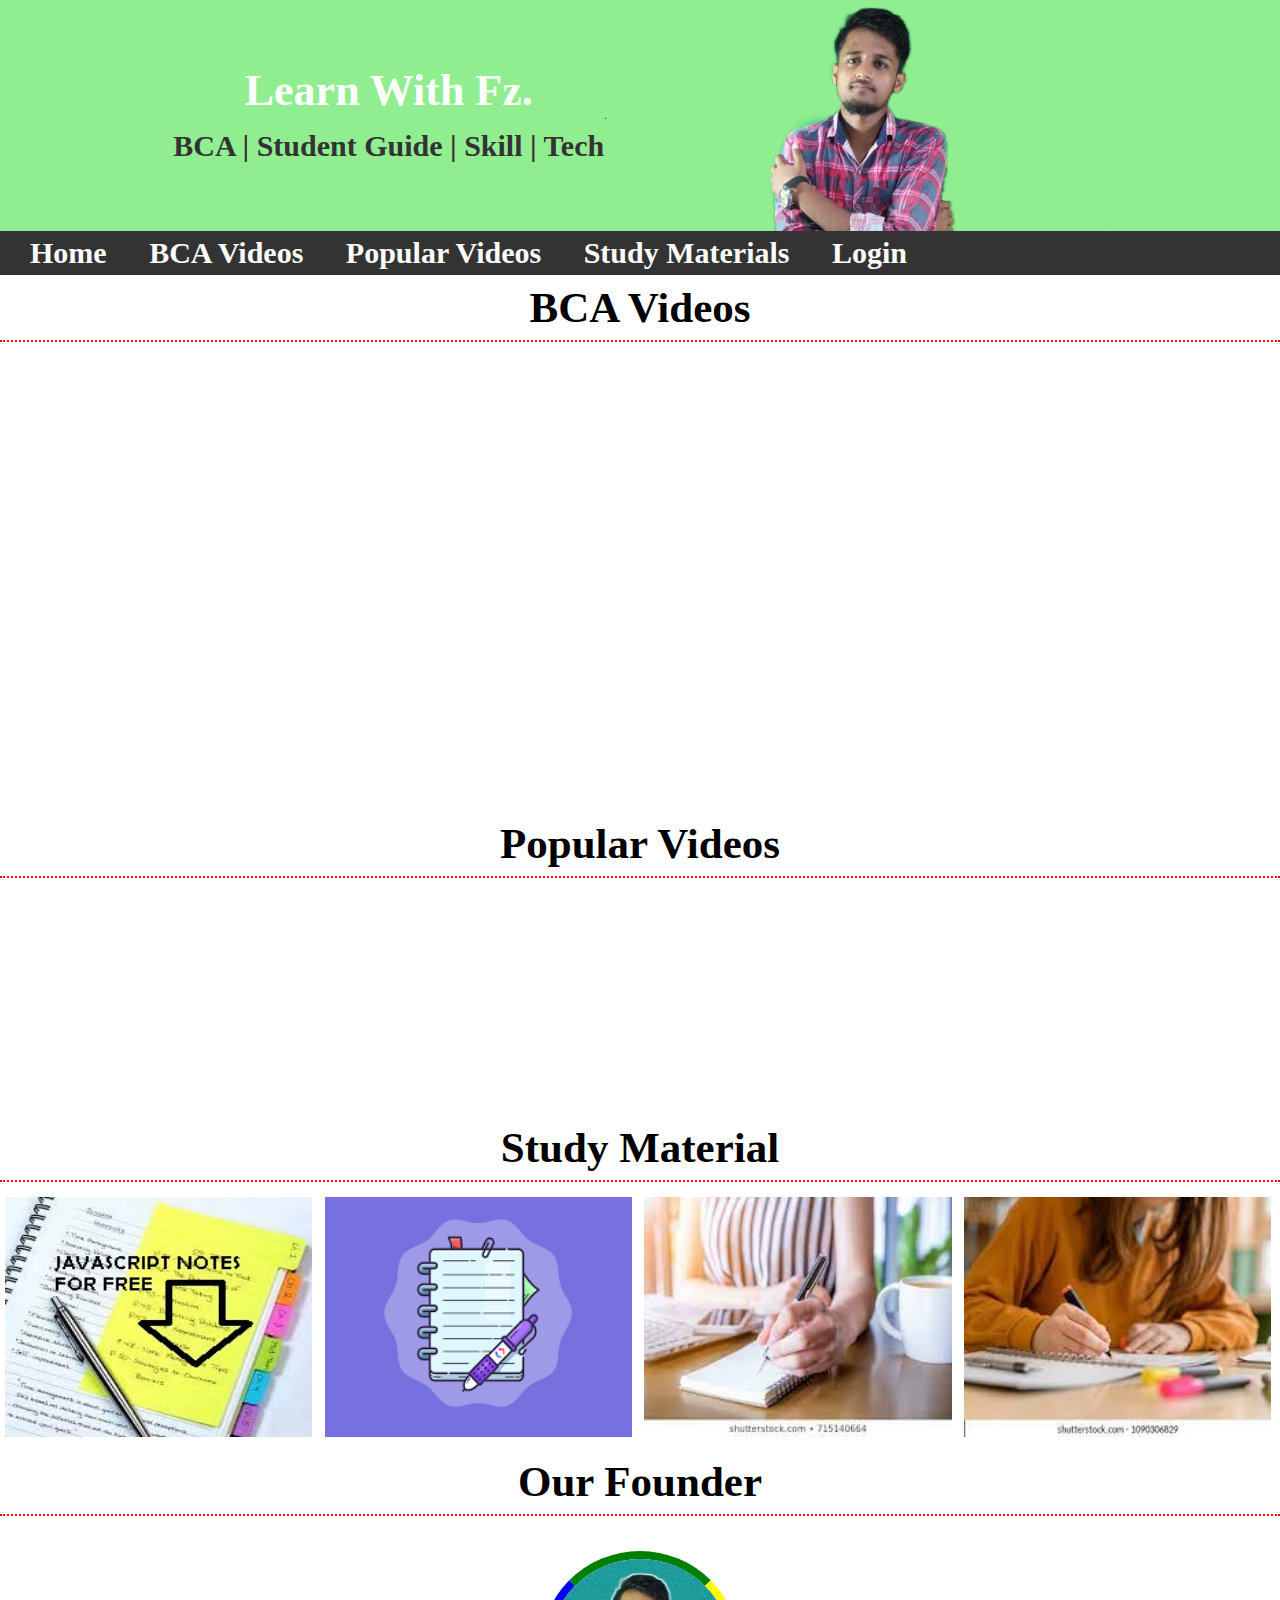
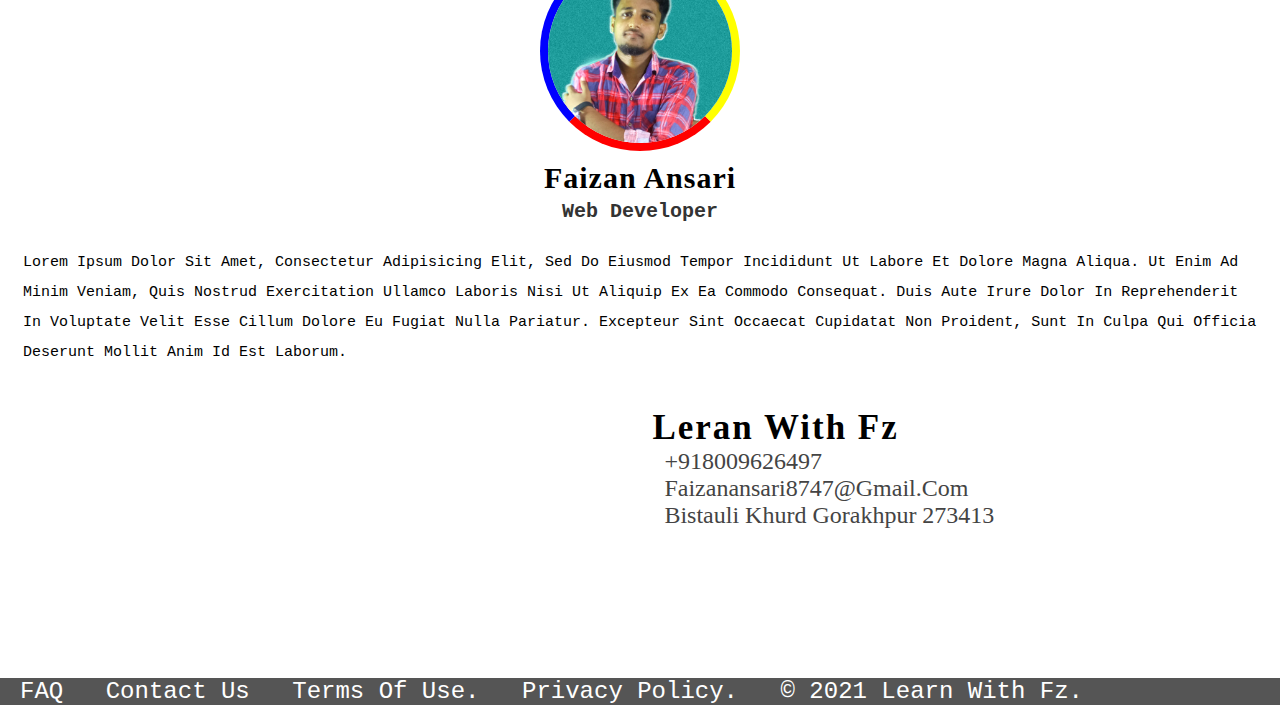
<file: index.html>
<!DOCTYPE html>
<html>
<head> 

	<meta charset="utf-8">
	<meta name="viewport" content="width=device-width, initial-scale=1.0"> 
<!-- start	favicon -->
	<link href="img32.png" rel="shortcut icon">
	<link href="img16.png" rel="shortcut icon">
	<!-- end favicon -->
	<!-- font awesome cdn link -->
	<link rel="stylesheet" href="https://pro.fontawesome.com/releases/v5.10.0/css/all.css" integrity="sha384-AYmEC3Yw5cVb3ZcuHtOA93w35dYTsvhLPVnYs9eStHfGJvOvKxVfELGroGkvsg+p" crossorigin="anonymous"/>
	<title>learn with fz | home</title>
	<link rel="stylesheet" type="text/css" href="style.css">
</head>
<body>
	<!--start header section -->
	<header id="header">
		<h1>learn with fz.<br>
			<span> BCA | Student Guide | Skill | Tech </span>
		
	</h1>
		.
		<img src="png.png">

	</header>
	<label id="nav" class="navbar fas fa-bars" onclick="change()">
	</label>
	<!-- <input type="checkbox" id="check"></input> -->
	<!-- end header section -->
	
	<!-- start nav section -->

	<nav id="bar">
		<a onclick="work()"  href="#header">home</a>
		<a onclick="work()" href="#bca_videos">BCA videos</a>
		<a onclick="work()"  href="#p_videos">popular videos</a>
		<a onclick="work()" href="#study_material">study materials</a>
		<a onclick="work()" href="#">login</a>
	</nav>
	<!-- end nav section -->

	<!-- start main section -->
	<main>
		<!-- start BCA videos section -->
		<section id="bca_videos">
			<h2>BCA videos</h2>
			<iframe   src="https://www.youtube.com/embed/bKg9CbMfJQU" title="YouTube video player" frameborder="0" allow="accelerometer; autoplay; clipboard-write; encrypted-media; gyroscope; picture-in-picture" allowfullscreen></iframe>
			<iframe src="https://www.youtube.com/embed/yYGZjkAOezQ" title="YouTube video player" frameborder="0" allow="accelerometer; autoplay; clipboard-write; encrypted-media; gyroscope; picture-in-picture" allowfullscreen></iframe>
			<iframe  src="https://www.youtube.com/embed/_uoFAmK65JA" title="YouTube video player" frameborder="0" allow="accelerometer; autoplay; clipboard-write; encrypted-media; gyroscope; picture-in-picture" allowfullscreen></iframe>
			<iframe  src="https://www.youtube.com/embed/F6uo98pX44U" title="YouTube video player" frameborder="0" allow="accelerometer; autoplay; clipboard-write; encrypted-media; gyroscope; picture-in-picture" allowfullscreen></iframe>
			<iframe  src="https://www.youtube.com/embed/wWMDyqqLLi0" title="YouTube video player" frameborder="0" allow="accelerometer; autoplay; clipboard-write; encrypted-media; gyroscope; picture-in-picture" allowfullscreen></iframe>
			<iframe src="https://www.youtube.com/embed/LZ1dQFoaBOM" title="YouTube video player" frameborder="0" allow="accelerometer; autoplay; clipboard-write; encrypted-media; gyroscope; picture-in-picture" allowfullscreen></iframe>
		</section>
		<!-- end BCA videos section -->
		<!-- start popular videos section -->
		<section id="p_videos">
			<h2>popular videos</h2>
			<iframe  src="https://www.youtube.com/embed/F6uo98pX44U" title="YouTube video player" frameborder="0" allow="accelerometer; autoplay; clipboard-write; encrypted-media; gyroscope; picture-in-picture" allowfullscreen></iframe>
			<iframe src="https://www.youtube.com/embed/-UOyThfMxHY" title="YouTube video player" frameborder="0" allow="accelerometer; autoplay; clipboard-write; encrypted-media; gyroscope; picture-in-picture" allowfullscreen></iframe>
			<iframe  src="https://www.youtube.com/embed/yYGZjkAOezQ" title="YouTube video player" frameborder="0" allow="accelerometer; autoplay; clipboard-write; encrypted-media; gyroscope; picture-in-picture" allowfullscreen></iframe>
		</section>
      <!-- end popular videos section -->
      <!-- start study materials section -->

		<section id="study_material" class="study-sec">
			<h2>study material</h2>
			<a target="_blank" href="js.pdf"><img class="study" src="download.jpeg"></a>
			<a target="_blank" href="php.pdf"><img class="study" src="download.png"></a>
			<a target="_blank" href="html.pdf"><img class="study" src="download (1).jpeg"></a>
			<a target="_blank" href="css.pdf"><img class="study" src="download (2).jpeg"></a>
		</section>
		<!-- end study materials section -->


		<!-- start founder section -->
		<section class="founder">
			<h2>our founder</h2>
			<div class="about">
			<img src="owner.jpg" alt="this is faizan ansari">
			<h3>faizan ansari</h3>
			<h4>web developer</h4>
			
			
			<p>Lorem ipsum dolor sit amet, consectetur adipisicing elit, sed do eiusmod
			tempor incididunt ut labore et dolore magna aliqua. Ut enim ad minim veniam,
			quis nostrud exercitation ullamco laboris nisi ut aliquip ex ea commodo
			consequat. Duis aute irure dolor in reprehenderit in voluptate velit esse
			cillum dolore eu fugiat nulla pariatur. Excepteur sint occaecat cupidatat non
			proident, sunt in culpa qui officia deserunt mollit anim id est laborum.</p>

			<div class="address">
			<iframe src="https://www.google.com/maps/embed?pb=!1m18!1m12!1m3!1d113996.61805989471!2d83.33387129169743!3d26.76369793741955!2m3!1f0!2f0!3f0!3m2!1i1024!2i768!4f13.1!3m3!1m2!1s0x3991446a0c332489%3A0x1ff3f97fdcc6bfa2!2sGorakhpur%2C%20Uttar%20Pradesh!5e0!3m2!1sen!2sin!4v1634974319865!5m2!1sen!2sin" width="600" height="450" style="border:0;" allowfullscreen="" loading="lazy"></iframe>
			<div class="contact">
				<h5 class="title">leran with fz</h5>
               <div class="sym">
				<i class="fas fa-phone" ></i><a href="tel:+918009626497">+918009626497</a>
				</div>
                <div class="sym">
				<i class="fas fa-envelope-open-text" ></i><a href="mailto:faizanansari8747@gmail.com">faizanansari8747@gmail.com</a>
				</div>
                <div class="sym">
				<i class="fas fa-map-marker-alt" ></i><a>bistauli khurd gorakhpur 273413</a>
				</div>
               

				<div class="icons">
				<a href="https://youtube.com/channel/UCPipQ9YkDBxUBhMjNJCpvQQ">
					<i class="fab fa-youtube"></i>
				</a>
				<a href="https://www.instagram.com/learn_with_fz/">
					<i class="fab fa-instagram"></i>
				</a>
				<a href="#">
					<i class="fab fa-linkedin"></i>
				</a>
			</div>
			</div>

			
			</div>
</div>
		</section>
		<!-- end founder section -->

	</main>
	<!-- end main section -->
	<!-- strat footer section -->
	<footer>
		<a href="#">FAQ</a>
		<a href="#">contact us</a>
		<a href="#">terms of use.</a>
		<a href="#">privacy policy.</a>
		<a href="#">&copy; 2021 learn with fz.</a>
	</footer>
<!-- end footer section -->
<script >
	var nav = document.getElementById('nav');
	var navbar = document.getElementById('bar');
	function change(){
		
nav.classList.toggle('fa-times');
navbar.classList.toggle('show');

	}
	function work(){
		nav.classList.toggle('fa-times');
navbar.classList.toggle('show');
	}
	
</script>
</body>
</html>
</file>
<file: style.css>
*{
	padding: 0;
	margin: 0;
	box-sizing: border-box;
	outline: none;
	text-decoration: none;
	border: none;
	text-transform: capitalize;
	font-family:cursive,verdana;
	word-spacing:0;
scroll-behavior: smooth;
/*transition: .3s all;*/
}
html{
	font-size: 62.5%;
	scroll-behavior: smooth;
}
/*star header style*/
header{
	display:flex;
	align-items: center;
	justify-content:center;
	/*width: 100%;*/
	/*height: 30%;*/
	/*text-align: center;*/
	/*padding: 4rem 1rem;*/
	background: lightgreen;

}
header h1{
	text-align: center;
	color: #fff;
	font-size: 4.4rem;
	font-weight: 666;
}
header h1 span{
	text-align: center;
	color:#333;
	font-size: 3rem;
	font-weight: 666;
}
header img{
	width: 50rem;

	/*height: 40rem;*/
}

.navbar{
	position: fixed;
	top: 2.5rem;
	right: 2.5rem;
	font-size:4rem;
	color: #fff;
	text-shadow: .3rem .4rem 1.2rem black;
	display: none;
}

#check{
	display: none;
}

/*#check:checked~.navbar i:before{
	content:'\f00d';
}
*/


/*end header style*/

/*start nav style*/

nav{
	position: sticky;
	top: 0rem;
	background: #333;
	padding: .5rem 1rem;
	transition: all .3s;
}
nav a{
	color: #fff;
	font-weight: 666;
	font-size: 3rem;
	margin: .3rem 2rem;
	transition: all .3s ;
}
nav a:hover{
	letter-spacing: .1rem;
	color:lightgreen ;
	/*background: rosybrown;*/
	text-shadow: .2rem .2rem .5rem lightgreen;
}
/*end nav style*/

/*start main part style*/
main section h2{
	text-align: center;
	font-size: 4.3rem;
	padding:.8rem 0;
	margin-bottom: .5rem;
	border-bottom: .2rem dotted red;
}
main section iframe{
	width: 33%;
	height: 23rem;

}
.study-sec a .study{
	width: 24%;
	height: 24rem;
	margin:1rem .5rem;
	/*margin: .5rem;*/
	/*border-radius: 50%;*/
}

/*founder section style*/
.fonuder{
	/*position: relative;*/
	/*display:block;*/
	/*align-items: center;*/
	/*justify-content: center;*/
	/*position: relative;*/
}
.founder .about{
	width: 100%;
	display:flex;
	flex-flow:column;
	align-items: center;
	justify-content: center;
	padding: 2rem;
}
.founder img{
	margin: 1rem 0;
	width: 20rem;
border-radius: 50%;
	/*height: 50rem;*/
	border-top: .8rem solid green;
	border-left: .8rem solid blue;
	border-bottom: .8rem solid red;
	border-right: .8rem solid yellow;
}
.founder h3{
	/*text-align: center;*/
	font-size: 3rem;
	letter-spacing: .1rem;

}
.founder h4{
	font-size: 2rem;
	color: #333;
	margin: .5rem 0;
	font-family:monospace;
}
.founder p{
	margin: 2rem .3rem;
	font-size: 1.5rem;
	line-height:3rem;
	font-family:monospace;
}

.founder .address{
	width: 100%;
	display: flex;
	justify-content: space-between;
 margin: 2rem;
}
.founder .address iframe{
	width: 49%;
	border-radius: 1rem;
}
.founder .address .contact{
	width: 49%;
	display:flex;
	flex-flow: column;
}
.founder .address .contact .title{
	font-size: 3.5rem;
	letter-spacing: .2rem;
}
.founder .address .contact .sym i{
	font-size: 2rem;
	color:red;
	padding:1rem .6rem;
} 
.founder .address .contact .sym a{
	font-size: 2.4rem;
	color: #444;
}

.founder .address .contact .icons a i{
font-size: 3rem;
margin: 1rem 1rem;
color: red;
transition: .3s linear all;
}
.founder .address .contact .icons a i:hover{
	color:deepskyblue;
	text-shadow: .3rem .3rem 1.4rem black;
	transform: scale(1.5) rotate(45deg);

}
/*end founder section style*/

/*end main part style*/

/*start footer style*/
footer{
	background: #555;
}
footer a{
	color: #fff;
	font-size: 2.4rem;
	padding: .5rem 2rem;
	font-family: monospace;
	font-weight:111111;
}

/*end footer style*/





/*media query*/

@media (min-width: 1000px) and (max-width: 1222px){

	.study-sec a .study{
	width: 48%;
	/*height: 24rem;*/
	/*margin:1rem .5rem;*/
	/*margin: .5rem;*/
	/*border-radius: 50%;*/
}
footer a{
	padding:.4rem 1rem;
	/*color: red;*/
}
}
@media (min-width:635px) and (max-width: 1000px){

header h1{
	font-size:2.7rem ;

}
header h1 span{
	font-size: 2rem;
}
header img{
	width: 34rem;

	/*height: 40rem;*/
}
nav{
	background: #333;
	padding: .4rem .3rem;
}
nav a{
	color: #fff;
	font-weight: 666;
	font-size: 1.5rem;
	margin: .2rem 1rem;
}
.study-sec a .study{
	width:48%;
	/*height: 24rem;*/
	/*margin:1rem .5rem;*/
	/*margin: .5rem;*/
	/*border-radius: 50%;*/
}
.founder .address{
	width: 100%;
	margin: 0;
}
.founder .address .contact .title{
	font-size: 2.5rem;
	letter-spacing: .2rem;
}
.founder .address .contact .sym i{
	font-size: 1.8rem;
	color:red;
	padding:1rem .5rem;
} 
.founder .address .contact .sym a{
	font-size: 1.4rem;
	color: #444;
}
footer a{
	padding:.4rem .7rem;
	/*color: red;*/
}
}

@media(min-width: 500px) and (max-width: 634px){

header h1{
	font-size:2.7rem ;

}
header h1 span{
	font-size: 2rem;
}
header img{
	width: 27rem;

	/*height: 40rem;*/
}
nav{
	background: #333;
	padding: .4rem .3rem;
}
nav a{
	color: #fff;
	font-weight: 666;
	font-size: 1.5rem;
	margin: .2rem 1rem;
}
main section iframe{
	width: 49%;
	height: 23rem;

}
.study-sec a .study{
	width:100%;
	/*height: 24rem;*/
	/*margin:1rem .5rem;*/
	/*margin: .5rem;*/
	/*border-radius: 50%;*/
}
.founder .address{
	width: 100%;
	margin: 0;
}
.founder .address .contact .title{
	font-size: 2.5rem;
	letter-spacing: .2rem;
}
.founder .address .contact .sym i{
	font-size: 1.8rem;
	color:red;
	padding:1rem .5rem;
} 
.founder .address .contact .sym a{
	font-size: 1.4rem;
	color: #444;
}
footer a{
	font-size: 1.4rem;
	padding:.4rem .2rem;
	/*color: red;*/
}

}
@media (max-width: 499px){
	header{
		position: relative;
	}
	header h1{
	font-size:2rem ;

}
header h1 span{
	font-size: 1.2rem;
}
header img{
	width: 20rem;

	/*height: 40rem;*/
}
nav{
	background:#444;
    transform: translateY(-150%);
    padding: 1rem 1rem;
    display: none;
    width: 100%;
    transition: .3s all linear;


}
.show{
	 /*transform: translateY(0%);*/
      padding: 1rem 1rem;
    top: 0;
transform: translateX(0%);
    width: 100%;
    min-height: 200vh;
    position: fixed;
    display: block;
}
nav a{
	color: #fff;

	font-weight: 666;
	font-size: 2.2rem;
	display: block;
	border-bottom: .2rem solid red;

	padding:1rem 1.2rem;
	margin: .2rem .4rem;
}
nav a:hover{
	background: crimson;
	border-radius: 1rem;
}
.navbar{
	display: block;
	z-index: 1111;
}

main section h2{
	font-size: 3rem;
}
main section iframe{
	width: 99%;
	/*margin:5%;*/
	height: 23rem;

}
.study-sec a .study{
	width:100%;

}
.founder .address{
	width: 100%;
	display:block;
	justify-content: space-between;
 margin: 2rem;
}
.founder .address iframe{
	width: 100%;
	border-radius: 1rem;
}
.founder .address .contact{
	width: 100%;
	display:flex;
	flex-flow: column;
}
.founder .address .contact .title{
	font-size: 2.5rem;
	letter-spacing: .2rem;
}
.founder .address .contact .sym i{
	font-size: 1.8rem;
	color:red;
	padding:1rem .5rem;
} 
.founder .address .contact .sym a{
	font-size: 1.4rem;
	color: #444;
}
footer a{
	font-size: 1.4rem;
	padding:.4rem .2rem;
	/*color: red;*/
}


}
/*@media (max-width: 280){

	header h1{
	font-size:1.2rem ;

}
header h1 span{
	font-size: 1rem;
}
header img{
	width: 18rem;

	/*height: 40rem;*/
</file>
